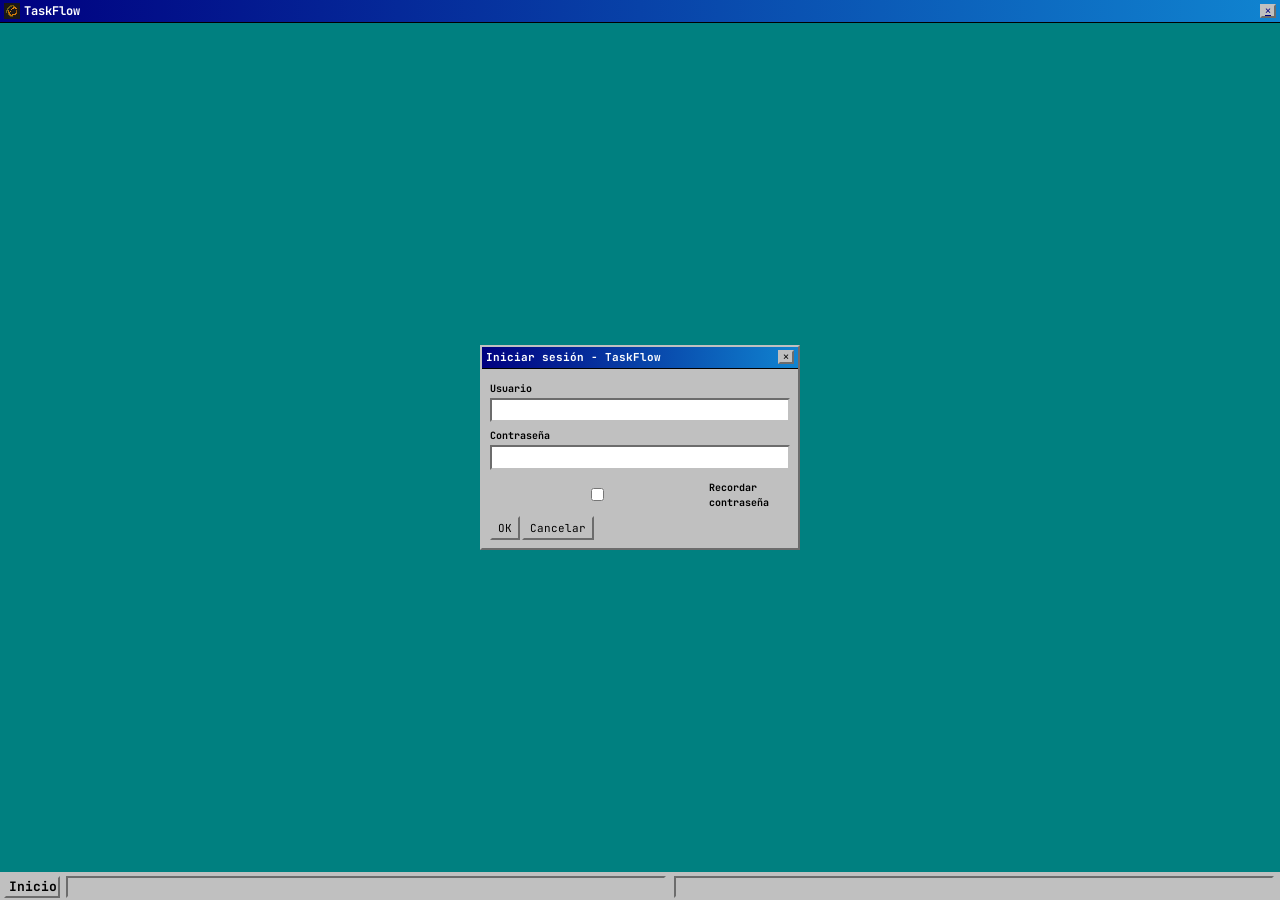
<file: HTML/Account.html>
<!DOCTYPE html>
<html lang="es">
<head>
    <meta charset="UTF-8">
    <meta name="viewport" content="width=device-width, initial-scale=1.0">
    <title>TaskFlow - Iniciar sesión</title>
    <link rel="icon" type="image/png" href="../assets/logo.png?v=1">
    <link href="https://cdn.jsdelivr.net/npm/bootstrap@5.3.3/dist/css/bootstrap.min.css" rel="stylesheet">
    <link href="../CSS/style.css" rel="stylesheet">
    <script src="https://cdn.jsdelivr.net/npm/bootstrap@5.3.3/dist/js/bootstrap.bundle.min.js" defer></script>
</head>
<body>
    <header>
        <div class="logo">
            <img src="../assets/logo.png" width="40px">
            <span>TaskFlow</span>
        </div>
        <div class="header-actions">
            <button class="icon-btn" title="Cerrar"><a href="/index.html">✕</a></button>
        </div>
    </header>

    <main style="display:flex;align-items:center;justify-content:center;">
        <div class="login-window raised">
            <div class="login-titlebar">
                <span>Iniciar sesión - TaskFlow</span>
                <button class="login-close" title="Cerrar" onclick="window.location.href='../index.html'">✕</button>
            </div>
            <div class="login-body">
                <div id="loginAlert" class="alert alert-danger d-none" role="alert">
                    Usuario y contraseña son obligatorios.
                </div>
                <form class="login-form" id="loginForm">
                    <label for="loginUser">Usuario</label>
                    <input type="text" id="loginUser" name="loginUser" autocomplete="username">

                    <label for="loginPass">Contraseña</label>
                    <input type="password" id="loginPass" name="loginPass" autocomplete="current-password">

                    <div class="login-options">
                        <label class="login-checkbox">
                            <input type="checkbox" id="rememberMe"> Recordar contraseña
                        </label>
                    </div>

                    <div class="form-actions">
                        <button type="submit" id="loginOkBtn">OK</button>
                        <button type="button" id="loginCancelBtn" onclick="window.location.href='../index.html'">Cancelar</button>
                    </div>
                </form>
            </div>
        </div>
    </main>

    <footer class="footer-grid">
        <div class="footer-column" id="footerLeft"></div>
        <div class="footer-column" id="footerRight"></div>
    </footer>

    <script>
        document.addEventListener('DOMContentLoaded', function () {
            const form = document.querySelector('#loginForm');
            const user = document.querySelector('#loginUser');
            const pass = document.querySelector('#loginPass');
            const alertBox = document.querySelector('#loginAlert');

            if (form) {
                form.addEventListener('submit', function (e) {
                    e.preventDefault();
                    const u = user ? user.value.trim() : '';
                    const p = pass ? pass.value.trim() : '';

                    console.log('login user: ' + u);
                    console.log('login pass: ' + p);

                    if (u === '' || p === '') {
                        if (alertBox) alertBox.classList.remove('d-none');
                    } else {
                        if (alertBox) alertBox.classList.add('d-none');
                        console.log('Login válido');
                        window.location.href = '../index.html';
                    }
                });
            }

            const cancelBtn = document.querySelector('#loginCancelBtn');
            if (cancelBtn) {
                cancelBtn.addEventListener('click', function () {
                    if (alertBox) alertBox.classList.add('d-none');
                });
            }
        });
    </script>
</body>
</html>
</file>
<file: CSS/style.css>
/* ============================================
   TaskFlow - Windows 98 theme
   ============================================ */

@import url('https://fonts.cdnfonts.com/css/w95fa');
@import url('https://fonts.googleapis.com/css2?family=JetBrains+Mono:wght@400;700&display=swap');

* {
  box-sizing: border-box;
  font-family: 'JetBrains Mono', monospace;
}

html, body {
  height: 100%;
  margin: 0;
  padding: 0;
}

body {
  font-family: "MS Sans Serif", "Tahoma", "Segoe UI", sans-serif;
  font-size: 13px;
  color: #000000;
  background: #008080; /* classic teal desktop */
  display: flex;
  flex-direction: column;
  overflow: hidden;
}

/* ---------- bevel helpers ---------- */
.raised {
  border: 2px outset #c0c0c0;
}
.sunken {
  border: 2px inset #c0c0c0;
  background: #ffffff;
}

/* ---------- header = title bar ---------- */
header {
  background: linear-gradient(to right, #000080, #1084d0);
  color: #ffffff;
  padding: 2px 4px;
  display: flex;
  align-items: center;
  justify-content: space-between;
  border-bottom: 1px solid #000000;
  font-weight: bold;
  font-size: 12px;
  min-height: 20px;
}

header .logo {
  display: flex;
  align-items: center;
  gap: 4px;
}

header .logo img {
  width: 16px;
  height: 16px;
  image-rendering: pixelated;
}

header .logo span {
  color: #ffffff;
  font-weight: bold;
}

.header-actions {
  display: flex;
  gap: 2px;
}

.header-actions .icon-btn {
  width: 16px;
  height: 14px;
  padding: 0;
  font-size: 10px;
  line-height: 1;
  display: flex;
  align-items: center;
  justify-content: center;
}

/* ---------- main layout ---------- */
main {
  flex: 1;
  display: flex;
  gap: 4px;
  padding: 4px;
  overflow: hidden;
}

/* ---------- panels as windows ---------- */
.tasks-panel,
.widgets-panel,
.dock {
  background: #c0c0c0;
  border: 2px outset #c0c0c0;
  display: flex;
  flex-direction: column;
  overflow: hidden;
}

.tasks-panel {
  width: 40%;
  flex: 0 0 40%;
}

.widgets-panel {
  flex: 1;
  gap: 4px;
  padding: 4px;
  overflow: auto;
}

.dock {
  width: 44px;
  flex-shrink: 0;
  padding: 2px;
  gap: 2px;
  align-items: center;
}

/* window title bars */
.tasks-header,
.widget h3,
.calendar-panel h3 {
  background: linear-gradient(to right, #000080, #1084d0);
  color: #ffffff;
  margin: 0;
  padding: 2px 4px;
  font-size: 11px;
  font-weight: bold;
  border-bottom: 1px solid #000000;
}

.tasks-header {
  display: flex;
  align-items: center;
}

.panel-title {
  color: #ffffff;
  font-size: 11px;
  font-weight: bold;
  margin: 0;
}

/* ---------- task list ---------- */
.task-list {
  flex: 1;
  overflow: auto;
  padding: 4px;
  background: #ffffff;
  border: 2px inset #c0c0c0;
  margin: 4px;
}

.task-card {
  background: #ffffff;
  border: 2px outset #c0c0c0;
  margin-bottom: 4px;
  padding: 4px;
}

.task-card-header {
  display: flex;
  align-items: center;
  gap: 4px;
  margin-bottom: 2px;
}

.task-name {
  flex: 1;
  font-weight: bold;
}

.task-name.completed {
  text-decoration: line-through;
  color: #808080;
}

.task-status {
  font-size: 10px;
  padding: 0 18px 0 4px;
  border: 2px outset #c0c0c0;
  background-color: #c0c0c0;
  background-image: url("data:image/svg+xml;utf8,<svg xmlns='http://www.w3.org/2000/svg' width='8' height='8' viewBox='0 0 8 8'><path d='M0 2 L4 6 L8 2 Z' fill='black'/></svg>");
  background-repeat: no-repeat;
  background-position: right 3px center;
  color: #000000;
  -webkit-appearance: none;
  -moz-appearance: none;
  appearance: none;
  cursor: pointer;
  font-family: inherit;
  font-weight: bold;
  min-width: 96px;
}

.task-status.status-pending {
  background-color: #d4d0c8;
  color: #1f1f1f;
}

.task-status.status-progress {
  background-color: #000080;
  color: #ffffff;
  background-image: url("data:image/svg+xml;utf8,<svg xmlns='http://www.w3.org/2000/svg' width='8' height='8' viewBox='0 0 8 8'><path d='M0 2 L4 6 L8 2 Z' fill='white'/></svg>");
}

.task-status.status-important {
  background-color: #d9a400;
  color: #3a2b00;
}

.task-status.status-done {
  background-color: #006400;
  color: #ffffff;
  background-image: url("data:image/svg+xml;utf8,<svg xmlns='http://www.w3.org/2000/svg' width='8' height='8' viewBox='0 0 8 8'><path d='M0 2 L4 6 L8 2 Z' fill='white'/></svg>");
}

.new-task-form {
  background: #c0c0c0;
  border: 2px inset #c0c0c0;
  padding: 4px;
  margin-top: 4px;
  display: flex;
  flex-direction: column;
  gap: 2px;
}

.new-task-form label {
  font-weight: bold;
  font-size: 10px;
  margin-top: 2px;
}

.new-task-form input,
.new-task-form textarea,
.new-task-form select {
  background: #ffffff;
  border: 2px inset #c0c0c0;
  padding: 2px;
  font-family: inherit;
  font-size: 11px;
  width: 100%;
}

.form-actions {
  display: flex;
  gap: 2px;
  margin-top: 4px;
}

.task-desc {
  margin: 2px 0;
  font-size: 10px;
  color: #404040;
}

.task-card-footer {
  display: flex;
  align-items: center;
  justify-content: space-between;
  border-top: 1px solid #808080;
  padding-top: 2px;
  margin-top: 2px;
}

.task-date {
  font-size: 12px;
  font-weight: bold;
}

.task-checkbox {
  margin-right: 4px;
}

.delete-btn {
  cursor: pointer;
}

/* Botones de acción con bisel Win98 explícito (top/left claro, bottom/right oscuro) */
.task-card-actions .delete-button,
.task-card-actions .done-button {
  padding: 1px 6px;
  font-size: 10px;
  min-width: 18px;
  cursor: pointer;
  border: 2px solid;
  border-radius: 0;
  color: #ffffff;
  font-weight: bold;
  text-shadow: 1px 1px 0 rgba(0, 0, 0, 0.35);
}

.task-card-actions .done-button {
  background: #2f7d32;
  border-color: #8fd49a #1b5e20 #1b5e20 #8fd49a;
}

.task-card-actions .done-button:hover {
  background: #3a8f3d;
}

.task-card-actions .done-button:active {
  border-color: #1b5e20 #8fd49a #8fd49a #1b5e20;
  padding: 2px 5px 0 7px;
}

.task-card-actions .delete-button {
  background: #a4262c;
  border-color: #e08f93 #6f151a #6f151a #e08f93;
}

.task-card-actions .delete-button:hover {
  background: #b53036;
}

.task-card-actions .delete-button:active {
  border-color: #6f151a #e08f93 #e08f93 #6f151a;
  padding: 2px 5px 0 7px;
}

.new-task-container {
  padding: 4px;
}

.new-task-btn {
  width: 100%;
  display: flex;
  align-items: center;
  justify-content: space-between;
  padding: 2px 6px;
}

.plus-icon {
  font-weight: bold;
}

/* ---------- widgets ---------- */
.widget {
  background: #c0c0c0;
  border: 2px outset #c0c0c0;
  padding: 0;
}

.widget.quote-widget {
  padding: 6px;
  font-style: italic;
  text-align: center;
}

.quote-text {
  margin: 0 0 4px 0;
  text-align: center;
  font-weight: bold;
}

.quote-author {
  margin: 0;
  text-align: center;
  font-weight: bold;
}

.info-widgets {
  display: flex;
  gap: 4px;
}

.info-widgets .widget {
  flex: 1;
}

.weather-widget,
.clock-widget {
  padding: 6px;
  text-align: center;
}

.weather-icon,
.clock-display {
  font-size: 24px;
  margin: 4px 0;
}

.clock-display {
  background: #ffffff;
  border: 2px inset #c0c0c0;
  padding: 2px 6px;
  font-family: 'W95FA', "MS Sans Serif", "Microsoft Sans Serif", Tahoma, "Segoe UI", sans-serif;
  font-size: 18px;
}

.weather-temp {
  font-weight: bold;
  font-size: 14px;
}

.weather-location {
  color: #404040;
  font-size: 10px;
}

.clock-actions {
  display: flex;
  gap: 2px;
  justify-content: center;
  margin-top: 4px;
}

.calendar-panel {
  padding: 6px;
}

.calendar-icon {
  height: 16px;
  margin: 4px 0;
  background: #ffffff;
  border: 2px inset #c0c0c0;
}

.calendar-actions {
  display: flex;
  flex-wrap: wrap;
  gap: 2px;
}

.calendar-btn {
  flex: 1 1 45%;
}

/* ---------- dock ---------- */
.dock-btn {
  width: 32px;
  height: 32px;
  padding: 0;
  font-size: 16px;
  display: flex;
  align-items: center;
  justify-content: center;
}

/* ---------- buttons base ---------- */
button {
  background: #c0c0c0;
  color: #000000;
  border: 2px outset #c0c0c0;
  padding: 2px 6px;
  font-family: inherit;
  font-size: 11px;
  cursor: default;
  border-radius: 0;
}

button:hover {
  background: #c0c0c0;
}

button:active {
  border-style: inset;
  padding: 3px 5px 1px 7px;
}

button:focus {
  outline: 1px dotted #000000;
  outline-offset: -4px;
}

/* ---------- footer = taskbar ---------- */
footer.footer-grid {
  background: #c0c0c0;
  border-top: 2px outset #c0c0c0;
  height: 28px;
  display: flex;
  align-items: center;
  padding: 2px 4px;
  gap: 4px;
}

footer.footer-grid::before {
  content: "Inicio";
  display: flex;
  align-items: center;
  justify-content: center;
  width: 56px;
  height: 22px;
  background: #c0c0c0;
  border: 2px outset #c0c0c0;
  font-weight: bold;
  padding-left: 2px;
}

.footer-column {
  flex: 1;
  height: 22px;
  background: #c0c0c0;
  border: 2px inset #c0c0c0;
  margin: 0 2px;
}

/* ---------- scrollbars (webkit) ---------- */
::-webkit-scrollbar {
  width: 16px;
  height: 16px;
}
::-webkit-scrollbar-track {
  background: #c0c0c0;
  border: 1px solid #808080;
}
::-webkit-scrollbar-thumb {
  background: #c0c0c0;
  border: 2px outset #c0c0c0;
}
::-webkit-scrollbar-button {
  background: #c0c0c0;
  border: 1px solid #808080;
  height: 16px;
}

/* ---------- misc ---------- */
h1, h2, h3, p {
  margin: 0;
}

a {
  color: #000080;
}

/* selected task highlight handled via hover above */

/* ---------- login window (Account.html) ---------- */
.login-window {
    width: 320px;
    background: #c0c0c0;
    border: 2px outset #c0c0c0;
    display: flex;
    flex-direction: column;
}

.login-titlebar {
    background: linear-gradient(to right, #000080, #1084d0);
    color: #ffffff;
    padding: 2px 4px;
    font-size: 11px;
    font-weight: bold;
    display: flex;
    align-items: center;
    justify-content: space-between;
    border-bottom: 1px solid #000000;
}

.login-close {
    width: 16px;
    height: 14px;
    padding: 0;
    font-size: 10px;
    line-height: 1;
    display: flex;
    align-items: center;
    justify-content: center;
    background: #c0c0c0;
    color: #000000;
    border: 2px outset #c0c0c0;
    cursor: default;
}

.login-body {
    padding: 8px;
    display: flex;
    flex-direction: column;
    gap: 4px;
}

.login-form {
    display: flex;
    flex-direction: column;
    gap: 2px;
}

.login-form label {
    font-weight: bold;
    font-size: 10px;
    margin-top: 4px;
}

.login-form input {
    background: #ffffff;
    border: 2px inset #c0c0c0;
    padding: 2px;
    font-family: inherit;
    font-size: 11px;
    width: 100%;
}

.login-options {
    margin-top: 4px;
    font-size: 10px;
}

.login-checkbox {
    display: flex;
    align-items: center;
    gap: 4px;
    font-weight: normal;
}

/* ---------- tarea completada (Sprint 2 - Tarea 4) ---------- */
.task-card.task-completed {
    border-color: #008000;
    background: #f0fff0;
}

.task-card-actions {
    display: flex;
    gap: 2px;
}

.widget.calendar-panel h3 {
    text-align: center;
}
</file>
